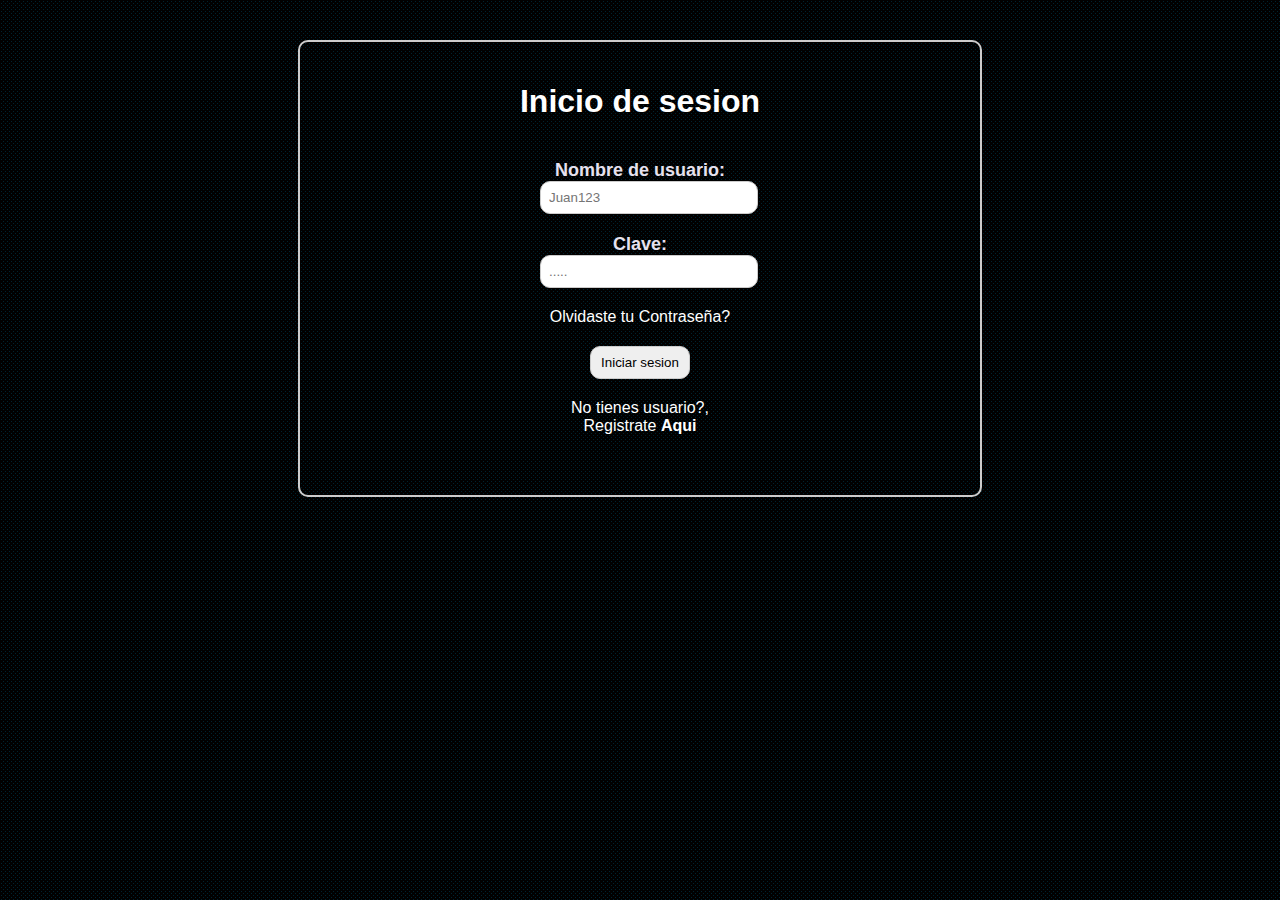
<file: index.html>
<!DOCTYPE html>
<html lang="en">
<head>
    <meta charset="UTF-8">
    <meta name="viewport" content="width=device-width, initial-scale=1.0">
    <link rel="stylesheet" href="style.css">
    <title>Document</title>
</head>
<body>
    <div class="formulario">
        <h1>Inicio de sesion</h1>
        <form method="post" class="formula ">
            <div class="username">
                <label for="username">Nombre de usuario:</label>
                <input type="text" required placeholder="Juan123">
            
            </div>
            <div class="password">
                <label for="Contraseña">Clave:</label>
                <input type="password" required placeholder=".....">
                
            </div>
            <div class="olvidar"><a href="#">Olvidaste tu Contraseña?</a></div>
            <div class="boton" >
            <input type="submit" value="Iniciar sesion" >
        </div>
            <div class="registro">No tienes usuario?, Registrate <a href="registro.html">Aqui</a></div>

        </form>
    </div>
</body>
</html>
</file>
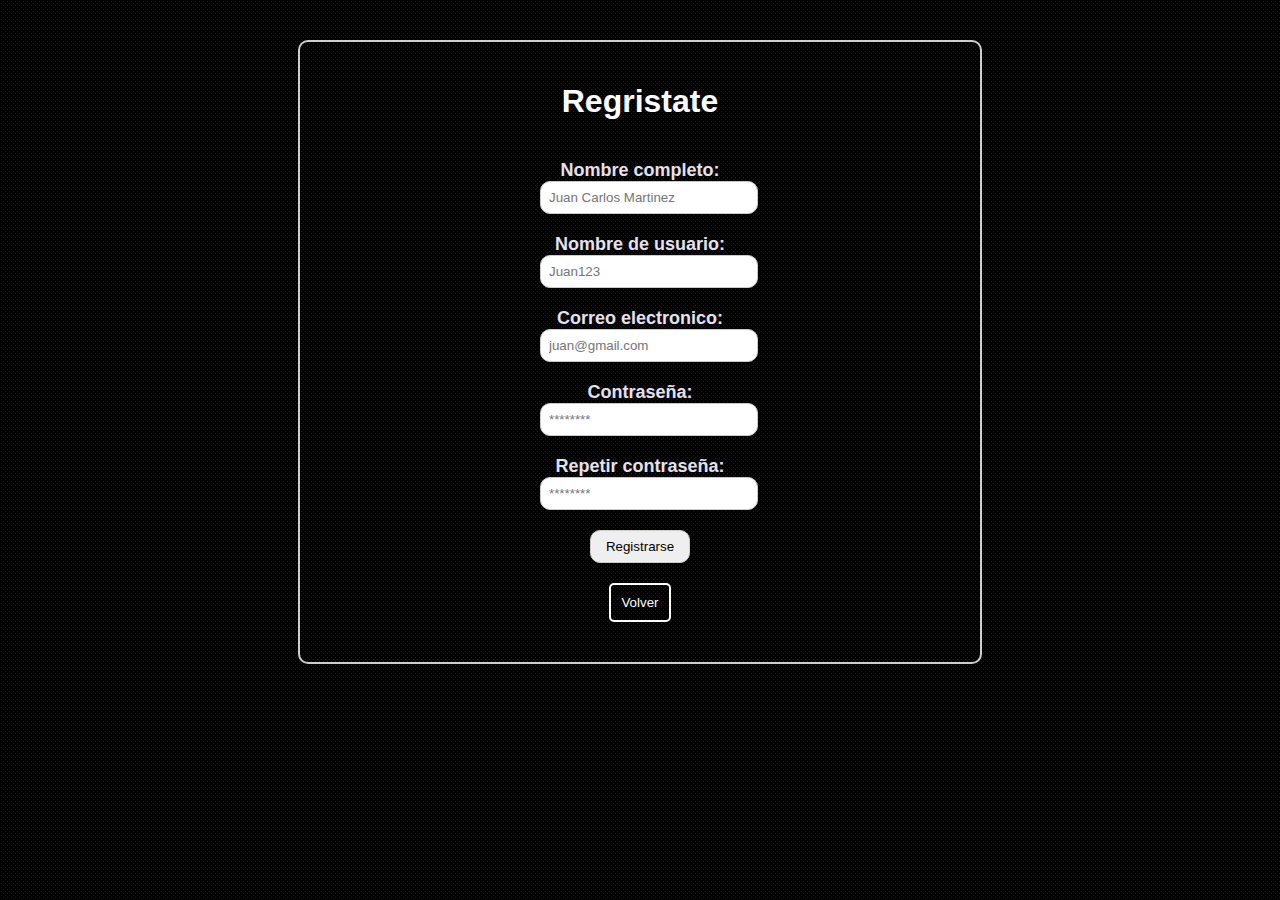
<file: registro.html>
<!DOCTYPE html>
<html lang="en">
<head>
    <meta charset="UTF-8">
    <meta name="viewport" content="width=device-width, initial-scale=1.0">
    <link rel="stylesheet" href="style.css">
    <title>Document</title>
</head>
<body>
    <div class="formulario">
        <h1>Regristate</h1>
        <form method="post" class="formula">
            <div class="username">
                <label for="username">Nombre completo:</label>
                <input type="text" required placeholder="Juan Carlos Martinez">
            
            </div>
            <div class="usuario">
                <label for="usuario">Nombre de usuario:</label>
                <input type="text" required placeholder="Juan123">
            </div>
            <div class="email">
                <label for="email">Correo electronico:</label>
                <input type="email" required placeholder="juan@gmail.com">
                </div>
                <div class="password">
                    <label for="password">Contraseña:</label>
                    <input type="password" required placeholder="********">
                    </div>
                    <div class="password2">
                        <label for="password2">Repetir contraseña:</label>
                        <input type="password" required placeholder="********">
                        </div>
                        <div class="boton">
                            <input type="submit" value="Registrarse">
                            </div>
                            <button class="Volver">
                                <a href="index.html">Volver</a>
                                </button>
                                </div>
                                
                            </button>
                            </form>
                            </div>

                        
                            <div>
                                
                            </div>


    
</body>
</html>
</file>
<file: style.css>
body{
    padding: 0;
    margin: 0;
    font-family: Arial, sans-serif;
    color: azure;
    background-color: #000000;
background-image: url("data:image/svg+xml,%3Csvg xmlns='http://www.w3.org/2000/svg' width='4' height='4' viewBox='0 0 4 4'%3E%3Cpath fill='%23005776' fill-opacity='0.4' d='M1 3h1v1H1V3zm2-2h1v1H3V1z'%3E%3C/path%3E%3C/svg%3E");
}

.formulario{
    width: 100%;
    max-width: 600px;
    margin: 40px auto;
    padding: 20px 40px;
    border: 2px solid #ccc; 
    border-radius: 10px;
    color: #fff;
    }
  .formulario h1{
    text-align: center;
    margin-bottom: 20px;
}

.formula{
    padding: 20px 200px;
}

.formula div{
    margin-bottom: 20px;

}
.formula div label{
    text-align: center;
    font-size: 18px;
    font-weight: bold;
    color: #e6e1ee;
    text-align: center;
    display: flex;
    justify-content: center;
    position: relative;
}
.formula div input{
    width: 100%;
    padding: 8px;
    border: 1px solid #ccc;
    border-radius: 10px;
    }


.olvidar{
    text-align: center;
}
.olvidar a{
    color: white;
    text-decoration: none;
    position: relative;
    margin-bottom: 10px;
    
}

.boton {
    width: 50%;
    margin: auto;
    
    transition: all 0,3s ease;
    
}
.boton input{
    cursor: pointer;
    
    
}

.registro{ 
    
    text-align: center;
}

.registro a{
    color: white;
    text-decoration: none;
    position: relative;
    margin-bottom: 10px;
    font-weight: 700;
    
    
}




     /* animaciones */

  .boton input:hover{
    background-color: #e6e1ee;
    color: #000;
    border: 1px solid #e6e1ee;
    box-shadow: 0 0 10px #e6e1ee;
    transition: all 0,3s ease;
    }
    .olvidar a::after{
        content: "";
        position: absolute;
        height: 2px;
        width: 0;
        bottom:0 ;
        left: 0;
        background-color: #97d81d;
        transition: all 0.3s ease;

    }
    .olvidar a:hover::after{
        width: 80%;
    }
    .olvidar a:hover:active{
        width: 100%;
        color: #97d81d;
    }

    .registro a::after{
        content: "";
        position: absolute;
        height: 2px;
        width: 0;
        bottom:0 ;
        left: 0;
        background-color: #97d81d;
        transition: all 0.3s ease;

    }
    .registro a:hover::after{
        width: 80%;
    }
    .registro a:hover:active{
        width: 100%;
        color: #97d81d;
    }



    @media(max-width : 700px){

        .formulario{
            max-width: 400px;
        }

        .formula{
            padding: 10px 100px;
        }


    }

    @media(max-width : 500px){
        .formulario{
            max-width: 200px;
            }
            .formula{
                padding: 20px 0px;
                }


    }


    /* Pagina sec */

    .Volver{
        
        padding: 10px;
        margin:0 auto;
        
        border-radius: 5px;
        border: 2px solid white;
        background: transparent;
        cursor:pointer;
        
    }

    .Volver a {
        color: white; 
        text-decoration: none;
    }

    .Volver:hover{
       
            background-color: #e6e1ee;
          
            border: 1px solid #e6e1ee;
            box-shadow: 0 0 10px #e6e1ee;
            transition: all 0,3s ease;
            }
            .Volver:hover a{
                color: #000;
                font-weight: 500;
                }


                .Volver{
                    display: flex;
                    justify-content: center;
                    align-items: center;
                }
</file>
